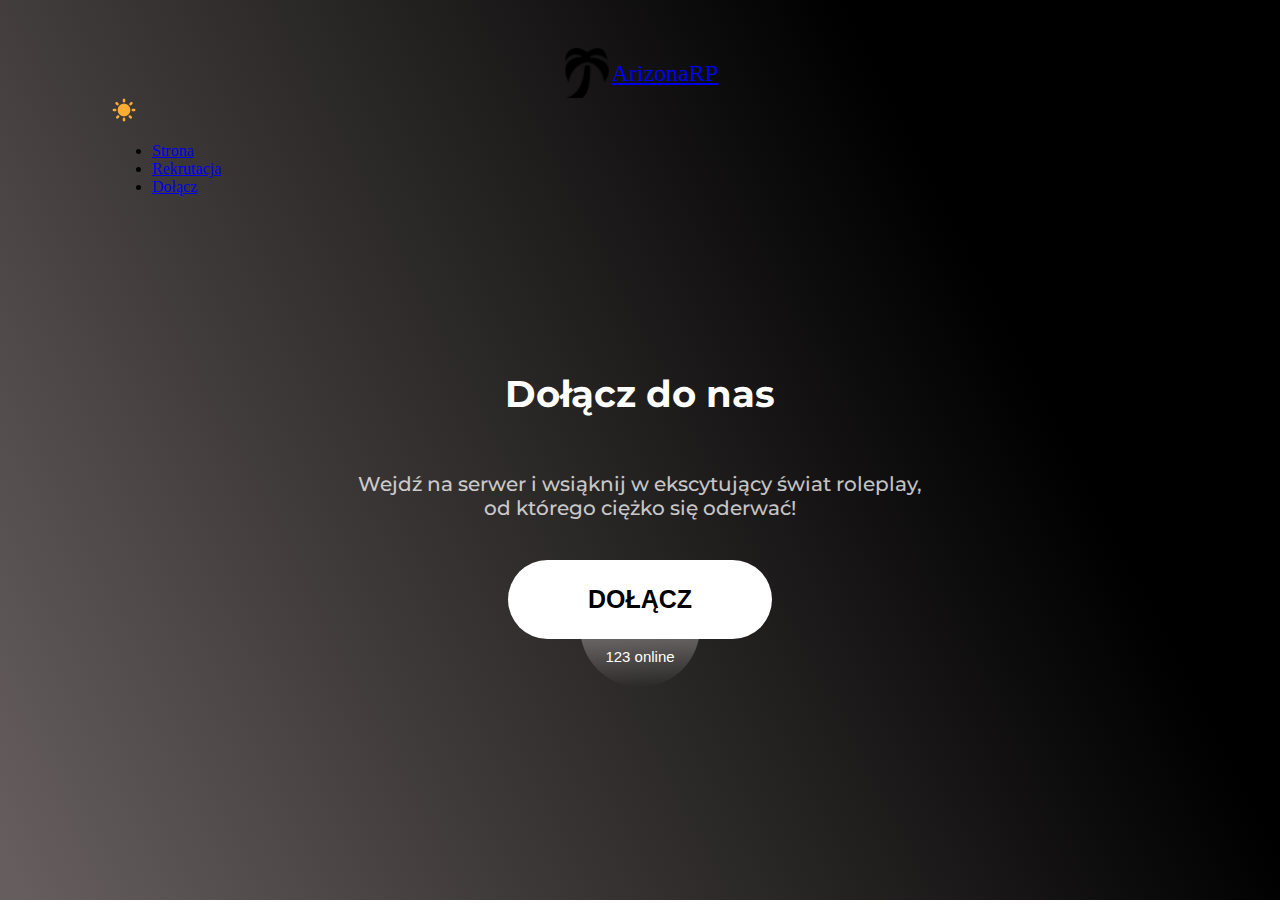
<file: index.html>
<!DOCTYPE html>
<html lang="pl">
<head>
    <meta charset="UTF-8">
    <meta http-equiv="X-UA-Compatible" content="IE=edge">
    <meta name="viewport" content="width=device-width, initial-scale=1.0">
    <title>ArizonaRP</title>
    <link rel="stylesheet" href="style.css" type="text/css">
    <link rel="preconnect" href="https://fonts.gstatic.com">
        <link href="https://fonts.googleapis.com/css2?family=Montserrat:wght@400;500;600;700&family=Open+Sans&display=swap"
            rel="stylesheet">
</head>
<body>
    <div class="landing-page">
        <div class="step-1">
            <h1>Krok 1.</h1>
            <img src="img/fivem.png">
            <h2>Pobierz FiveMa</h2>
            <a href="https://fivem.net" target="_blank"><button class="btn-join">Pobierz</button></a>
            <span class="done-span-1"><p>Już to zrobiłem</p></span>
        </div>
        <div class="step-2">
            <h1>Krok 2.</h1>
            <img src="img/discord.png   ">
            <h2>Dołącz na Discorda</h2>
            <a href="https://discord.gg/z2q5jP9" target="_blank"><button class="btn-join">Dołącz</button></a>
            <span class="done-span-2"><p>Już to zrobiłem</p></span>
        </div>
        <div class="layer"></div>
    <nav>
     <div class="nav">
         <div class="logo"><img src="img/blackpalm.png"><a href="index11.html">ArizonaRP</a></div>
         <label class="switch-mode"><input type="checkbox" user-select="none"><span class="span-background"><span class="span-circle"><img src="img/sun.png"></span></span></label>
         <div class="nawigacja">
             <ul class="navlist">
                 <li><a class="navlink" href="index11.html">Strona</a></li>
                 <li><a class="navlink" href="index2.html">Rekrutacja</a></li>
                 <li><a class="active navlink" href="#">Dołącz</a></li>
             </ul>
         </div>
     </div>
    </nav>
    <article>
     <div class="article">
      <h1 class="headline">Dołącz do nas</h1>
      <p class="paragraph">Wejdź na serwer i wsiąknij w ekscytujący świat roleplay,<br> od którego ciężko się oderwać!</p>
      <button class="btn-down" onclick="klikniecie()">Dołącz</button>
     </div>
    </article>
    </div>
    <script src="script.js"></script>
</body>
</html>
</file>
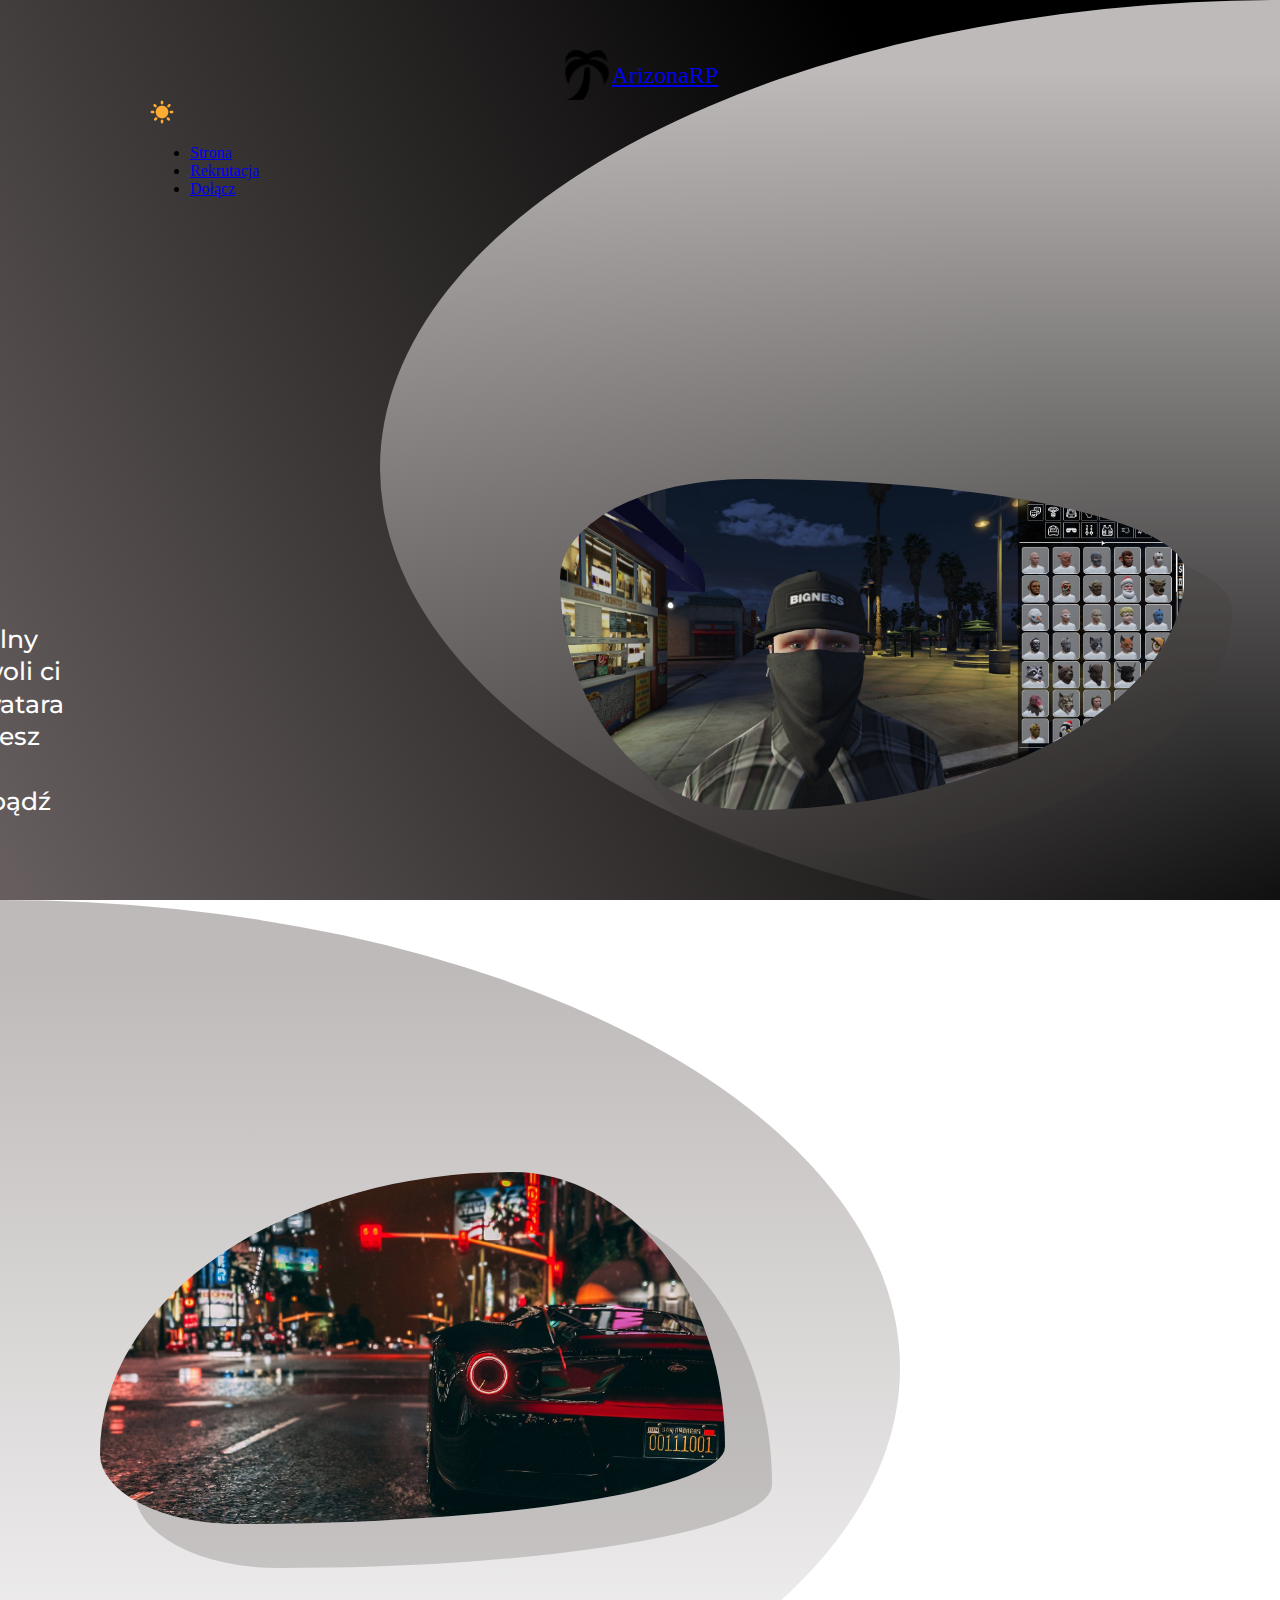
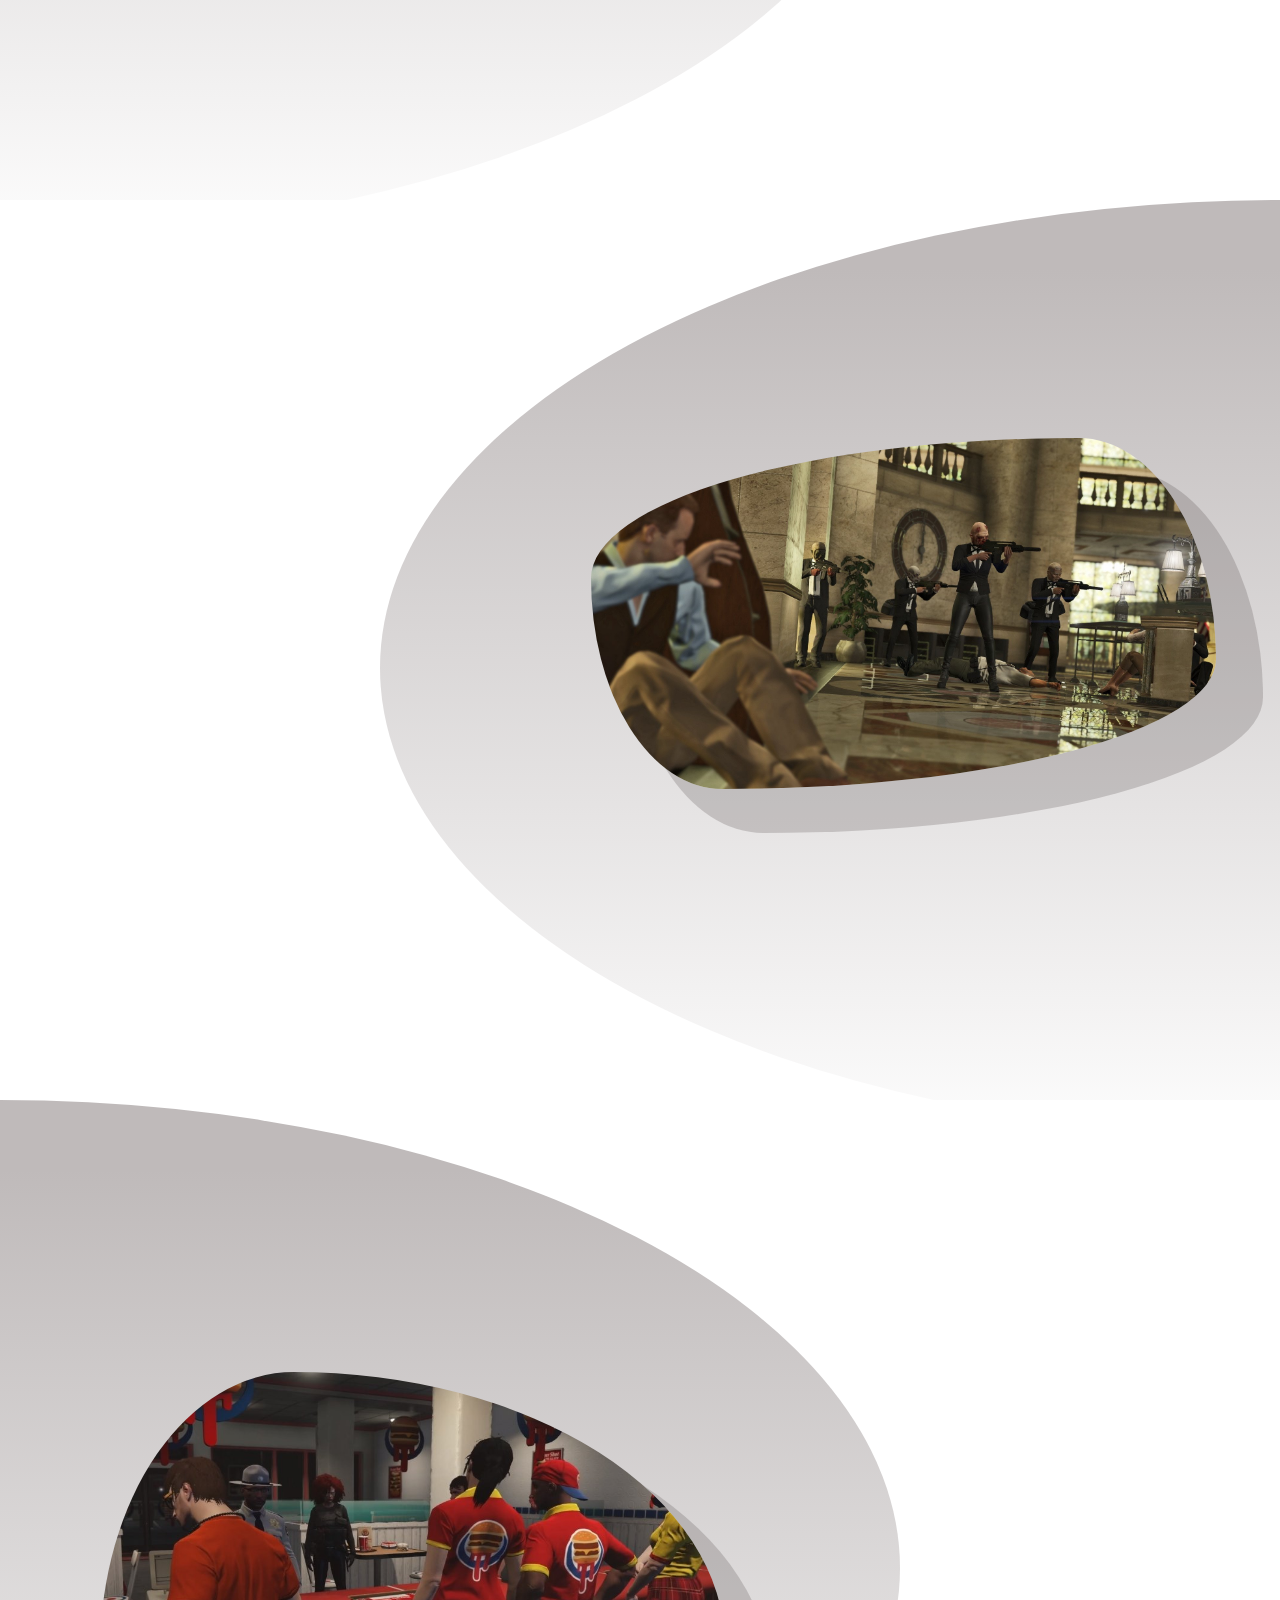
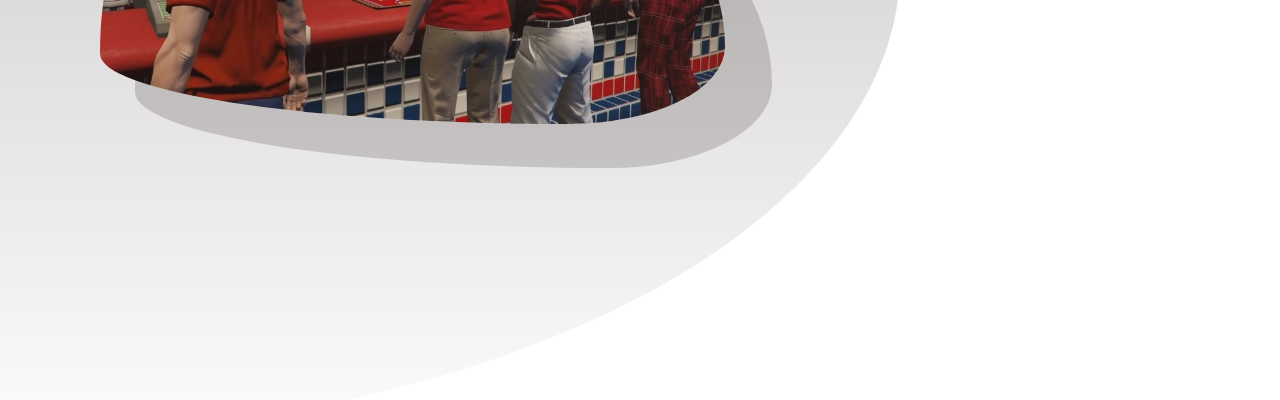
<file: index11.html>
<!DOCTYPE html>
<html lang="pl">

<head>
    <meta charset="UTF-8">
    <meta http-equiv="X-UA-Compatible" content="IE=edge">
    <meta name="viewport" content="width=device-width, initial-scale=1.0">
    <title>ArizonaRP</title>
    <link rel="stylesheet" href="style.css" type="text/css">
    <link rel="preconnect" href="https://fonts.gstatic.com">
    <link href="https://fonts.googleapis.com/css2?family=Montserrat:wght@400;500;600;700&family=Open+Sans&display=swap"
        rel="stylesheet">
</head>

<body>
    <div class="landing-page-2">
        <nav>
            <div class="nav">
                <div class="logo"><img src="img/blackpalm.png"><a href="#">ArizonaRP</a></div>
                <label class="switch-mode"><input type="checkbox" user-select="none"><span class="span-background"><span
                            class="span-circle"><img src="img/sun.png"></span></span></label>
                <div class="nawigacja">
                    <ul class="navlist">
                        <li><a class="active navlink" href="#">Strona</a></li>
                        <li><a class="navlink" href="index2.html">Rekrutacja</a></li>
                        <li><a class="navlink" href="index.html">Dołącz</a></li>
                    </ul>
                </div>
            </div>
        </nav>
        <section id="section-1">
            <div class="section-feature">
                <div class="feature-1">
                    <p class="feature-p1">Odtwórz siebie</p>
                    <h1>Unikalny kreator postaci</h1>
                    <p class="feature-p2">Na ArizonaRP mamy unikalny kreator postaci, który pozwoli ci dostosowywać
                        twojego awatara na wszelakie sposoby. Możesz wybrać mu jedną z niestandardowych fryzur, bądź
                        nawet wydziarać tatuaż!</p>
                    <a href="#section-2"><button class="btn-join-2">Dalej</button></a>
                </div>
                <div class="feature-photo"><img src="img/feature1.jpeg"></div>
            </div>
        </section>
    </div>
    <section id="section-2">
        <div class="section-feature">
            <div class="feature-photo"><img src="img/car.jpg"></div>
            <div class="feature-2">
                <p class="feature-p1">Los Santos to miasto możliwości</p>
                <h1>Zostań kim chcesz!</h1>
                <p class="feature-p2">Chcesz być stróżem prawa i łapać bandytów? Proszę bardzo! A może bardziej interesuje cię praca jako mechanik? Czemu nie!
Być może chcesz jednak żyć na pieńku z prawem? Chciałbyś razem z kolegami zrobić wymarzony napad na bank? Na ArizonaRP wszystko jest możliwe. Ogranicza cię tylko twoja wyobraźnia
</p>
                <a href="#section-3"><button class="btn-join-2">Dalej</button></a>
            </div>
        </div>
    </section>
    <div class="landing-page-2">
      <section id="section-3">
            <div class="section-feature">
                <div class="feature-3">
                    <p class="feature-p1">Nikt nie mówił że będzie łatwo</p>
                    <h1>Autorski system napadów</h1>
                    <p class="feature-p2">Na naszej wyspie znajduje się unikalny system napadów, dzięki któremu szanse policji i napastników są bardziej wyrównane i bardziej liczą się umiejętności danej grupy.
Ważną rolę odgrywają tu zakładnicy, nad którymi napastnicy muszą jeszcze bardziej czuwać.</p>
                    <a href="#section-4"><button class="btn-join-2">Dalej</button></a>
                </div>
                <div class="feature-photo"><img src="img/heist.jpg"></div>
            </div>
        </section>
        </div>
        <section id="section-4">
        <div class="section-feature">
            <div class="feature-photo"><img src="img/bar.jpg"></div>
            <div class="feature-4">
                <p class="feature-p1">Łatwa forsa? Wchodzę w to!</p>
                <h1>Masa nowych prac!</h1>
                <p class="feature-p2">Nie przekonuje cię zarabianie w mniej legalny sposób? Nie czujesz się na siłach aby wstąpić w szeregi policji i nie masz wystarczających umiejętności na prace jako mechanik?
Nic nie szkodzi! Na ArizonaRP mamy prace dorywcze, takich jak kucharz, rolnik, rybak, taxi, śmieciarz oraz wiele innych!</p>
                <a href="index.html"><button class="btn-join-2">Dołącz do nas!</button></a>
            </div>
        </div>
    </section>
    <script src="script.js"></script>
</body>

</html>
</file>
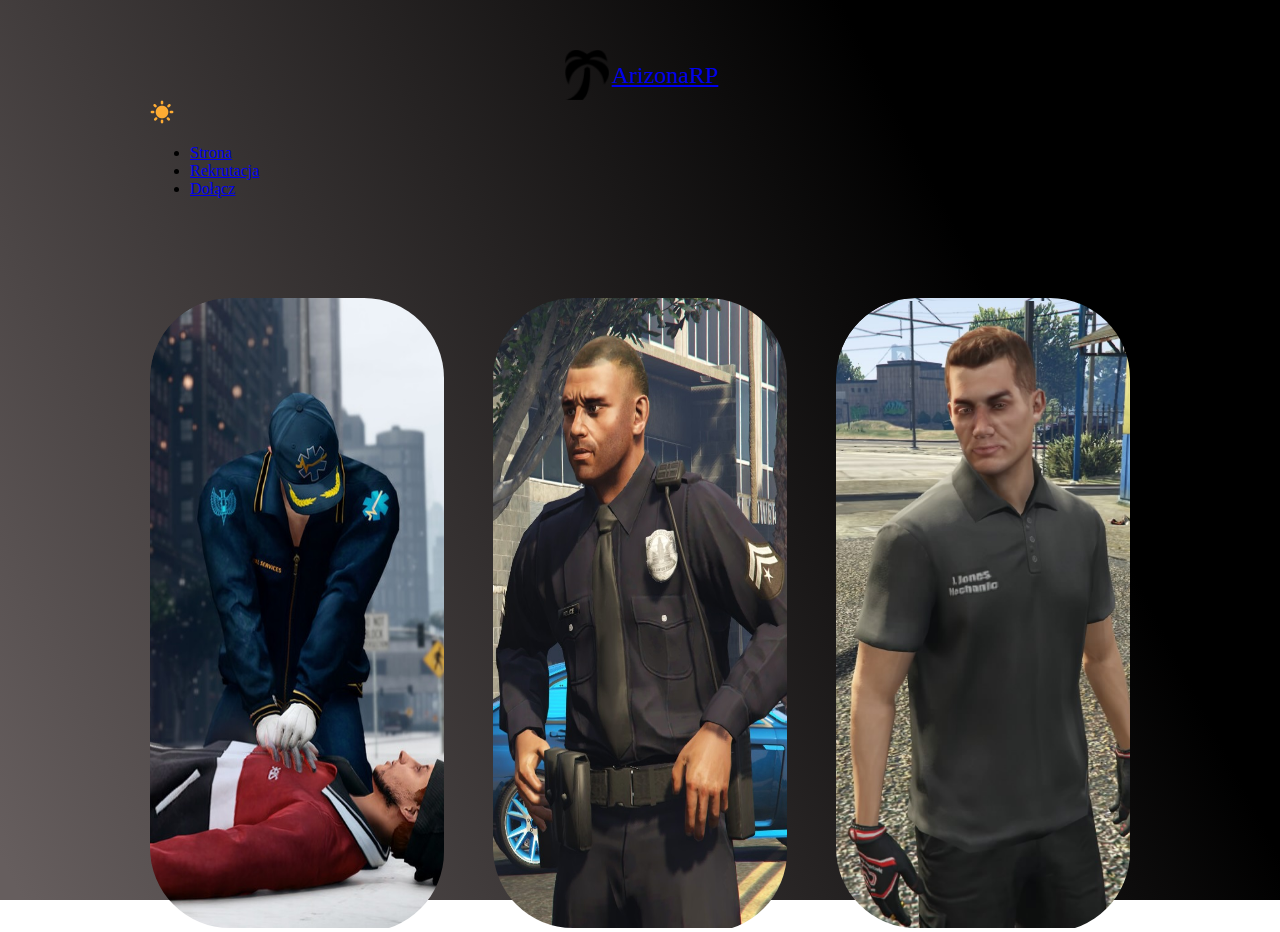
<file: index2.html>
<!DOCTYPE html>
<html lang="pl">
<head>
    <meta charset="UTF-8">
    <meta http-equiv="X-UA-Compatible" content="IE=edge">
    <meta name="viewport" content="width=device-width, initial-scale=1.0">
    <title>ArizonaRP</title>
    <link rel="stylesheet" href="style.css" type="text/css">
    <link rel="preconnect" href="https://fonts.gstatic.com">
        <link href="https://fonts.googleapis.com/css2?family=Montserrat:wght@400;500;600;700&family=Open+Sans&display=swap"
            rel="stylesheet">
</head>
<body>
    <div class="container">
 <nav>
     <div class="nav">
         <div class="logo"><img src="img/blackpalm.png"><a href="index11.html">ArizonaRP</a></div>
         <label class="switch-mode"><input type="checkbox" user-select="none"><span class="span-background"><span class="span-circle"><img src="img/sun.png"></span></span></label>
         <div class="nawigacja">
             <ul class="navlist">
                 <li><a class="navlink" href="index11.html">Strona</a></li>
                 <li><a class="active navlink" href="#">Rekrutacja</a></li>
                 <li><a class="navlink" href="index.html">Dołącz</a></li>
             </ul>
         </div>
     </div>
    </nav>
    <article>
        <div class="job-container">
        <section><div class="job"><div class="job-logo"><img src="img/mediclogo.png"> <h1>medyk</h1> <p>Wciel się w rolę medyka, wykonuj wymagające operacje i pomagaj potrzebującym</p></div><div class="layer-job"></div><img src="img/medic.jpg"></div></section>
        <section><div class="job"><div class="job-logo"><img src="img/policelogo.png"> <h1>policjant</h1> <p>Zostań policjantem i przypilnuj, by w mieście panował porządek. </p></div><div class="layer-job"></div><img src="img/police.jpg"></div></section>
        <section><div class="job"><div class="job-logo"><img src="img/mechaniclogo.png"> <h1>mechanik</h1> <p>Pracuj jako mechanik, tuninguj fury bogaczom i naprawiaj fury biedakom. </p></div><div class="layer-job"></div><img src="img/mechanic.png"></div></section>
        </div>
    </article>
    </div>

 <script src="script.js"></script>   
</body>
</html>
</file>
<file: style.css>
html {
    font-size: 16px;
}

html {
    scroll-behavior: smooth;
}

body {
    background: var(--sixthcolor);
    background-attachment: fixed;
    margin: 0;
    padding: 0;
    box-sizing: border-box;
    overflow-x: hidden;
}

:root {
    --firstcolor: black;
    --secondcolor: #969696;
    --thirdcolor: #444444;
    --fourthcolor: white;
    --fifthcolor: white;
    --sixthcolor: linear-gradient(242.86deg, #000000 25.22%, #665E5E 98.71%);
    --seventhcolor: white;
    --fontfirst: 'Montserrat',
        sans-serif;
    --fontsecond: 'Open Sans',
        sans-serif;

}

.darkmode {
    --firstcolor: white;
    --secondcolor: #969696;
    --thirdcolor: #d6d4d4;
    --fourthcolor: #403A3A;
    --fifthcolor: #444444;
    --sixthcolor: linear-gradient(242.86deg, #FFFFFF 25.22%, #BAB6B6 98.71%);
    --seventhcolor: black;
}

::-webkit-scrollbar-thumb {
    border-radius: 25px;
    background-color: var(--fourthcolor);
}

::-webkit-scrollbar {
    width: 15px;
    background-color: var(--fifthcolor);
}

::-webkit-scrollbar-thumb {
    border-radius: 25px;
    background-color: var(--fourthcolor);
}

::-webkit-scrollbar {
    width: 15px;
    background-color: var(--fifthcolor);
}

body,
*::after,
*::before {
    -webkit-box-sizing: border-box;
    box-sizing: border-box;
}


body {
    margin: 0;
    padding: 0;
    position: relative;
}

.mouse {
    display: block;
    width: 30px;
    height: 30px;
    border-radius: 50%;
    border: 4px solid var(--fourthcolor);
    -webkit-transform: translate(-50%, -50%);
    transform: translate(-50%, -50%);
    position: fixed;
    top: 50;
    left: 10;
    z-index: 2;
    pointer-events: none;
    -webkit-transition: -webkit-transform .5s ease-out;
    transition: -webkit-transform .5s ease-out;
    transition: transform .5s ease-out;
    transition: transform .5s ease-out, -webkit-transform .5s ease-out;
    background-color: var(--fourthcolor);
}

.cursor-animate {
    -webkit-transform: scale(1.5) translate(-50%, -50%);
    transform: scale(1.5) translate(-50%, -50%);
    mix-blend-mode: difference;
}

.landing-page {
    position: relative;
    background: linear-gradient(240deg, var(--firstcolorr), var(--secondcolor));
    height: 101vh;
    padding: 1.5rem 5rem;
    -webkit-box-sizing: border-box;
    box-sizing: border-box;
    overflow: hidden;
}

.logo {
    display: -webkit-box;
    display: -ms-flexbox;
    display: flex;
    -webkit-box-pack: center;
    -ms-flex-pack: center;
    justify-content: center;
    -webkit-box-align: center;
    -ms-flex-align: center;
    align-items: center;
    -webkit-box-orient: horizontal;
    -webkit-box-direction: normal;
    -ms-flex-direction: row;
    flex-direction: row;
    font-size: 16px;
}

.logo-link {
    font-family: "Montserrat", sans-serif;
    font-weight: bold;
    text-transform: uppercase;
    text-decoration: none;
    color: var(--fourthcolor);
    margin-left: 1em;
}

.navbar {
    /* display: grid;
    grid-template-columns: 1fr auto 1fr;*/
    display: -webkit-box;
    display: -ms-flexbox;
    display: flex;
    -webkit-box-pack: justify;
    -ms-flex-pack: justify;
    justify-content: space-between;
    -webkit-box-align: center;
    -ms-flex-align: center;
    align-items: center;
    -webkit-box-orient: horizontal;
    -webkit-box-direction: normal;
    -ms-flex-direction: row;
    flex-direction: row;
}

.navigation {
    display: -webkit-box;
    display: -ms-flexbox;
    display: flex;
    -webkit-box-pack: center;
    -ms-flex-pack: center;
    justify-content: center;
    -webkit-box-align: center;
    -ms-flex-align: center;
    align-items: center;
    -webkit-box-orient: horizontal;
    -webkit-box-direction: normal;
    -ms-flex-direction: row;
    flex-direction: row;
    font-size: 16px;
    padding: 0;
}

.navigation li {
    list-style-type: none;
    z-index: 1;
    margin-right: 1.1em;
}

.nav-link {
    color: var(--fourthcolor);
    padding: .6em 1.25em;
    border-radius: 50px;
    -webkit-transition: background-color .3s;
    transition: background-color .3s;
    font-family: "Open Sans", sans-serif;
    font-weight: bold;
    text-transform: none;
    text-decoration: none;
}

.nav-link.active {
    color: var(--firstcolor);
    background-color: var(--fifthcolor);
}

input[type="checkbox"] {
    visibility: hidden;
    -webkit-appearance: none;
    -moz-appearance: none;
    appearance: none;
    display: none;
}

.btn-switch-mode {
    position: relative;
    width: 65px;
    height: 25px;
    border-radius: 40px;
    background-color: #5f5b5b;
    display: block;
    cursor: pointer;
}

.btn-switch-mode .circle {
    content: "";
    position: absolute;
    top: 50%;
    -webkit-transform: translateY(-50%);
    transform: translateY(-50%);
    background-color: var(--fifthcolor);
    left: 0;
    width: 36px;
    height: 36px;
    border-radius: 50%;
    display: -webkit-box;
    display: -ms-flexbox;
    display: flex;
    -webkit-box-pack: center;
    -ms-flex-pack: center;
    justify-content: center;
    -webkit-box-align: center;
    -ms-flex-align: center;
    align-items: center;
    cursor: pointer;
    -webkit-transition: background-color .5s ease-out, -webkit-transform .3s ease-in;
    transition: background-color .5s ease-out, -webkit-transform .3s ease-in;
    transition: transform .3s ease-in, background-color .5s ease-out;
    transition: transform .3s ease-in, background-color .5s ease-out, -webkit-transform .3s ease-in;
}

.btn-switch-mode .circle:hover {
    background-color: var(--fourthcolor);
    /*obracanie sie slonca na hover*/
}

input[type="checkbox"]:checked~.btn-switch-mode .circle {
    -webkit-transform: translate(80%, -50%);
    transform: translate(80%, -50%);
}

.headline-car {
    display: -webkit-box;
    display: -ms-flexbox;
    display: flex;
    -webkit-box-pack: justify;
    -ms-flex-pack: justify;
    justify-content: space-between;
    -webkit-box-align: center;
    -ms-flex-align: center;
    align-items: center;
    -webkit-box-orient: horizontal;
    -webkit-box-direction: normal;
    -ms-flex-direction: row;
    flex-direction: row;
    margin-top: 2.3rem;
}

.headline-section {
    width: 45%;
    font-size: 16px;
}

.headline {
    font-family: "Montserrat", sans-serif;
    font-weight: bold;
    text-transform: none;
    text-decoration: none;
    color: var(--seventhcolor);
    margin-bottom: 1em;
    font-size: 2.3em;
}

.sub-headline {
    font-family: "Open Sans", sans-serif;
    font-weight: 400;
    text-transform: none;
    text-decoration: none;
    color: var(--fourthcolor);
    line-height: 1.4;
}

.btn-more {
    color: var(--thirdcolor);
    position: relative;
    display: inline-block;
    background-color: var(--fourthcolor);
    overflow: hidden;
    font-size: 1.2em;
    padding: 0.8em 3.3em;
    border-radius: 50px;
    margin-top: 1.1em;
    letter-spacing: 2px;
    font-family: "Open Sans", sans-serif;
    font-weight: bold;
    text-transform: uppercase;
    text-decoration: none;
}

.ripples {
    position: absolute;
    pointer-events: none;
    background: #333232;
    -webkit-animation: ripples 1s linear infinite;
    animation: ripples 1s linear infinite;
    -webkit-transform: translate(-50%, -50%);
    transform: translate(-50%, -50%);
    border-radius: 50%;
}

@-webkit-keyframes ripples {
    0% {
        width: 0;
        height: 0;
        opacity: .2;
    }

    100% {
        width: 500px;
        height: 500px;
        opacity: 0;
    }
}

@keyframes ripples {
    0% {
        width: 0;
        height: 0;
        opacity: .2;
    }

    100% {
        width: 500px;
        height: 500px;
        opacity: 0;
    }
}

.container-car {
    position: absolute;
    right: 0;
    top: 0;
    display: -webkit-box;
    display: -ms-flexbox;
    display: flex;
    -webkit-box-pack: center;
    -ms-flex-pack: center;
    justify-content: center;
    -webkit-box-align: center;
    -ms-flex-align: center;
    align-items: center;
    -webkit-box-orient: horizontal;
    -webkit-box-direction: normal;
    -ms-flex-direction: row;
    flex-direction: row;
    background: -webkit-gradient(linear, left top, left bottom, from(var(--third-color)), to(var(--primary-color)));
    background: linear-gradient(180deg, var(--thirdcolor), var(--firstcolor) 100%);
    width: 50vw;
    height: 100%;
    -webkit-clip-path: circle(70% at 70% 60%);
    clip-path: circle(70% at 70% 60%);
    z-index: 0;
}

.car-3d {
    position: absolute;
    right: 0;
    top: 9%;
    -webkit-transform: translateY(-50%);
    transform: translateY(-50%);
    width: 38vw;
    height: 65vh;
}

.buttons {
    position: absolute;
    right: 15%;
    bottom: 30px;
    display: -webkit-box;
    display: -ms-flexbox;
    display: flex;
}

.turn-on,
.turn-off {
    text-decoration: none;
    background-color: var(--fourthcolor);
    padding: 1em;
    border-radius: 50%;
    display: -webkit-box;
    display: -ms-flexbox;
    display: flex;
    -webkit-box-pack: center;
    -ms-flex-pack: center;
    justify-content: center;
    -webkit-box-align: center;
    -ms-flex-align: center;
    align-items: center;
    -webkit-box-orient: horizontal;
    -webkit-box-direction: normal;
    -ms-flex-direction: row;
    flex-direction: row;
}

.turn-on {
    margin-right: 2em;
}

/*# sourceMappingURL=main.css.map */



.landing-page-2 {
    padding: 50px 150px;
    height: 100vh;
    position: relative;
    box-sizing: border-box;
    overflow: hidden;
}

.landing-page-2::after,
#section-2::before,
#section-4::before {
    content: "";
    right: 0%;
    height: 100%;
    width: 900px;
    clip-path: ellipse(100% 52% at 100% 52%);
    background: linear-gradient(180deg, #BFBABA 7.71%, rgba(117, 110, 110, 0) 107.71%);
    top: 0;
    position: absolute;
    z-index: -1;
}

#section-2::before,
#section-4::before {
    left: 0%;
    clip-path: ellipse(100% 52% at 0% 52%);
}

.landing-page-2 {
    padding-bottom: 0;
}

/*.landing-page::before {
    content: "";
    left: 50%;
    transform: translateX(-50%);
    height: 900px;
    width: 900px;
    clip-path: circle(60.4% at 50% 0);
    background: linear-gradient(180deg, #BFBABA 7.71%, rgba(117, 110, 110, 0) 107.71%);
    top: -35%;
    position: absolute;
    z-index: -1;
}

.landing-page::after {
    content: "";
    left: 50%;
    transform: translateX(-50%);
    height: 900px;
    width: 900px;
    clip-path: circle(50.0% at 50% 100%);
    background: linear-gradient(180deg, #BFBABA 7.71%, rgba(117, 110, 110, 0) 107.71%);
    bottom: -30%;
    position: absolute;
}
*/


.article {
    display: flex;
    justify-content: center;
    align-items: center;
    flex-direction: column;
    margin-top: 150px;
}

.landing-page-2 .headline {
    color: var(--fourthcolor);
    font-size: 100px;
    font-family: var(--fontfirst);
    font-weight: 700;
    margin-bottom: 0px;
    margin-top: 40px;
    transition: opacity 3s, margin-top 3s;
    opacity: 20%;
}

.paragraph {
    font-family: var(--fontfirst);
    font-weight: 500;
    text-align: center;
    font-size: 20px;
    opacity: 75%;
    color: var(--fourthcolor);
    margin-top: 20px;

}

/*EFEKT NA ŁADOWANIU */
.headline-efekt {
    margin-top: 83px;
    opacity: 100%;
}



/* KONIEC */
.btn-join,
.btn-join-2,
.btn-down {
    padding: 25px 80px;
    border: none;
    font-size: 25px;
    text-transform: uppercase;
    color: var(--firstcolor);
    background-color: var(--fourthcolor);
    border-radius: 40px;
    margin-top: 20px;
    font-weight: 600;
    position: relative;
}

.btn-join:hover,
.btn-join-2:hover,
.btn-down:hover {
    cursor: pointer;
}




.btn-join-2 {
    padding: 25px 105px;
    position: relative;
    overflow: hidden;
    transition: 0.5s;

}

.btn-join-2::before {
    content: "";
    clip-path: polygon(0 0, 38% 0, 66% 100%, 29% 100%);
    background-color: var(--firstcolor);
    position: absolute;
    height: 100px;
    width: 50px;
    top: 0;
    opacity: .2;
    left: -10%;
    transition: 0.4s;

}

.btn-join-2:hover::before {
    left: 110%;
    animation: opacity 0.4s;
}

@keyframes opacity {
    from {
        opacity: 0%
    }

    to {
        opacity: 50%;
    }
}


.btn-down::after {
    text-transform: lowercase;
    content: "123 online";
    position: absolute;
    left: 50%;
    transform: translateX(-50%);
    bottom: -60%;
    height: 120px;
    width: 120px;
    background: linear-gradient(180deg, #BFBABA 0%, rgba(117, 110, 110, 0) 100%);
    border-radius: 50%;
    z-index: -1;
    text-align: center;
    line-height: 180px;
    font-size: 15px;
    color: var(--fifthcolor);
    font-weight: 400;
}

.step-1,
.step-2 {
    background-color: black;
    height: 100vh;
    width: 45vw;
    display: flex;
    flex-direction: column;
    align-items: center;
    z-index: 3;
    opacity: 90%;
    transition: 1s;
}

.step-1 {
    position: absolute;
    top: 0;
    left: -100%;
    clip-path: circle(85.3% at 0 49%);
}

.step-2 {
    position: absolute;
    top: 0;
    right: -100%;
    clip-path: circle(85.3% at 100% 49%);
}

.step-1 h1,
.step-2 h1 {
    color: white;
    font-family: var(--fontfirst);
    font-size: 50px;
    font-weight: 700;
    text-align: center;
    margin-top: 100px;

}

.step-1 img,
.step-2 img {
    height: 320px;
    left: 50%;
}

.step-1 h2,
.step-2 h2 {
    color: white;
    font-family: var(--fontfirst);
    font-size: 45px;
    font-weight: 700;
    text-align: center;
}

.step-1 span,
.step-2 span {
    padding: 65px 65px;
    background-color: white;
    border-radius: 50%;
    opacity: 50%;
    margin-top: -75px;
    z-index: -3;
    position: relative;
    cursor: pointer;
}

.step-1 span p,
.step-2 span p {
    color: black;
    opacity: 100%;
    position: absolute;
    font-family: var(--fontfirst);
    font-size: 13px;
    font-weight: 600;
    right: 30%;
    width: 300px;
    left: 12%;
    top: 54%;
}

.step-1 button,
.step-2 button {
    background-color: var(--thirdcolor);
    color: var(--fourthcolor);
}

.layer {
    visibility: hidden;
    position: absolute;
    top: 0;
    left: 0;
    right: 0;
    bottom: 0;
    background-color: black;
    opacity: 80%;
    z-index: 2;
}

.move1 {
    left: 0;
}


/*DRUGA PODSTRONA */
.container {
    padding: 50px 150px;
    height: 100vh;
    position: relative;
    box-sizing: border-box;
}

.job-container {
    display: flex;
    justify-content: space-between;
    margin-top: 100px;
}

.job {
    position: relative;
    overflow: hidden;
    width: 23vw;
    border-radius: 80px;
    cursor: pointer;

}

.job img {
    width: 25vw;
    border-radius: 80px;
    height: 70vh;
}

.job-logo {
    margin-top: 40px;
    position: absolute;
    display: flex;
    flex-direction: column;
    align-items: center;
    height: 100%;
    width: 100%;
    border-radius: 80px;
    z-index: 5;
    left: -100%;
    transition: 1s;



}

.layer-job {
    background-color: black;
    height: 100%;
    width: 100%;
    position: absolute;
    border-radius: 80px;
    opacity: 0%;
    transition: 1s;

}




.job-logo img {
    width: 200px;
    height: 200px;

}

.job-logo h1 {
    font-family: var(--fontfirst);
    text-transform: uppercase;
    color: white;
    font-size: 50px;
    text-align: center;
}

.job-logo p {
    font-family: var(--fontfirst);
    color: white;
    font-size: 25px;
    text-align: center;
}

.job:hover .layer-job {
    opacity: 70%;
}

.job:hover .job-logo {
    transform: translateX(100%);
}

/* TRZECIA PODSTRONA */
.feature-1,
.feature-2,
.feature-3,
.feature-4 {
    width: 50vw;
    color: var(--fourthcolor);
}

.feature-p1 {
    font-style: italic;
    font-family: var(--fontfirst);
    font-size: 30px;
    margin-bottom: 0px;
    opacity: 60%;
}

.feature-1 h1,
.feature-2 h1,
.feature-3 h1,
.feature-4 h1 {
    font-family: var(--fontfirst);
    font-weight: 700;
    font-size: 55px;
    margin-top: 0px;
}



.feature-p2 {
    font-family: var(--fontfirst);
    font-weight: 500;
    font-size: 25px;
    line-height: 1.3;
    width: 32vw;
}


.feature-photo img {
    width: 625px;
    /*border-radius: 30% 70% 70% 30% / 30% 28% 72% 70%;*/
    -webkit-box-shadow: 41px 38px 0px 6px rgba(64, 58, 58, 0.21);
    box-shadow: 41px 38px 0px 6px rgba(64, 58, 58, 0.21);
    transition: 0.5s;
}

#section-1 .section-feature .feature-photo img {
    border-radius: 30% 70% 70% 30% / 30% 28% 72% 70%;
}

#section-1 .section-feature .feature-photo img:hover,
#section-2 .section-feature .feature-photo img:hover,
#section-3 .section-feature .feature-photo img:hover,
#section-4 .section-feature .feature-photo img:hover {
    border-radius: 2%;
}

#section-2 .section-feature .feature-photo img {
    border-radius: 66% 34% 78% 22% / 80% 78% 22% 20%;
}

#section-3 .section-feature .feature-photo img {
    border-radius: 78% 22% 79% 21% / 40% 63% 37% 60%;
}

#section-4 .section-feature .feature-photo img {
    border-radius: 31% 69% 25% 75% / 80% 78% 22% 20%;
}

.section-feature {
    display: flex;
    margin-top: 120px;
    justify-content: space-between;
    align-items: center;
}


.feature-3 {
    transition: 1s;
}


#section-2 .section-feature,
#section-4 .section-feature {
    padding: 0px 100px;
    width: 100%;
    box-sizing: border-box;
    text-align: right;
    margin-top: 0;
}

#section-3 .section-feature {
    width: 90vw;
}

#section-2 p,
#section-4 p {
    margin: 0;
    width: auto;
}

#section-2 .section-feature .feature-p2,
#section-4 .section-feature .feature-p2 {
    margin-left: 140px;
}

#section-2,
#section-4 {
    height: 100vh;
    position: relative;
    display: flex;
    align-items: center;
}

#section-3 {
    height: 100vh;
    position: relative;
    top: -17%;
    display: flex;
    align-items: center;
    justify-content: center;
}

.feature-1,
.feature-3 {
    position: relative;
    left: -50%;
    transition: 1s;
}



.feature-2,
.feature-4 {
    position: relative;
    right: -50%;
    transition: 1s;
}

.left-side {
    transform: translateX(80%);
}

.right-side {
    transform: translateX(-90%);
}

.feature-4 .btn-join-2 {
    margin-top: 60px;
    transition: 0.5s;
}

.feature-4 .btn-join-2:hover {
    transform: translateY(-20px);
    -webkit-box-shadow: 2px 21px 15px -4px rgba(0, 0, 0, 0.58);
    box-shadow: 2px 21px 15px -4px rgba(0, 0, 0, 0.58);
}

.btn-join-2:hover {
    -webkit-box-shadow: 5px 5px 26px 4px rgba(0, 0, 0, 0.41);
    box-shadow: 5px 5px 26px 4px rgba(0, 0, 0, 0.41);
}

/* RESPONSYWNOSC */
@media (min-width: 1300px) {

    .logo,
    .headline-section,
    .navigation {
        font-size: 17px;
    }

}

@media (max-height: 600px) {
    .headline-section {
        margin-top: 30px;
    }
}

@media (min-height: 600px) {
    .headline-section {
        margin-top: 40px;
    }
}

@media (min-height: 700px) {

    .logo,
    .headline-section,
    .navigation {
        font-size: 18px;
    }
}

@media (min-height: 750px) {

    .logo,
    .headline-section,
    .navigation {
        font-size: 19px;
    }

    .headline-section {
        margin-top: 75px;
    }
}

@media (min-height: 800px) {
    .landing-page {
        padding: 3rem 7rem;
    }

    .container-car {
        -webkit-clip-path: circle(75% at 82% 60%);
        clip-path: circle(75% at 82% 60%);
    }

    .headline-section {
        margin-top: 70px;
    }

    .headline-section,
    .logo {
        font-size: 22px;
    }

    .btn-switch-mode {
        width: 80px;
        height: 35px;
    }

    .btn-switch-mode .circle {
        width: 45px;
        height: 45px;
    }
}

@media (min-height: 950px) {
    .headline-section {
        margin-top: 80px;
    }

    .headline-section,
    .logo {
        font-size: 24px;
    }

    .navigation {
        font-size: 20px;
    }

    .turn-off,
    .turn-on {
        width: 50px;
        height: 50px;
    }
}

@media (min-height: 899px) {
    .buttons {
        right: 16%;
        bottom: 90px;
    }

    .headline-section,
    .logo {
        font-size: 24px;
    }

    .navigation {
        font-size: 21px;
    }

    .turn-on {
        margin-right: 2.5em;
    }

    .turn-off,
    .turn-on {
        width: 60px;
        height: 60px;
    }

    .turn-on img,
    .turn-off img {
        width: 50px;
    }

    .btn-switch-mode {
        width: 80px;
        height: 35px;
    }

    .btn-switch-mode .circle {
        width: 45px;
        height: 45px;
    }

    .circle-image {
        width: 35px;
    }

    .logo img {
        width: 50px;
    }

    .logo-link {
        font-size: 28px;
    }

    .mouse {
        width: 40px;
        height: 40px;
    }

    .headline-section {
        margin-top: 80px;
    }
}

@media (max-width: 1300px) {
    .car-3d {
        margin-right: 100px;
    }
}

@media (max-width: 1150px) {
    .container-car {
        width: 55vw;
        -webkit-clip-path: circle(75% at 80% 60%);
        clip-path: circle(61.2% at 100% 49%);
    }

    .headline {
        font-size: 40px;
    }

    .logo img {
        width: 40px;
    }



    .turn-off,
    .turn-on {
        width: 30px;
        height: 30px;
    }

    .turn-on img,
    .turn-off img {
        width: 30px;
    }

    .car-3d {
        right: 5%;
    }
}

@media (max-width: 1000px) {
    html {
        font-size: 15px;
    }

    .container-car {
        -webkit-clip-path: circle(98% at 110% 60%);
        clip-path: circle(54.6% at 100% 49%);
    }

    .landing-page {
        padding-right: 3.5rem;
    }

    .car-3d {
        margin-right: 100px;

    }
}

@media (max-width: 900px) {
    .container-car {
        -webkit-clip-path: none;
        clip-path: none;
        width: 50vw;
        display: none;
    }

    .car-3d {
        display: none;
    }

    .mouse {
        width: 25px;
        height: 25px;
    }
}



@media (max-width: 800px) {}

@media (max-width: 800px) and (max-height: 600px) {
    .headline-section {
        margin-top: 50px;
    }
}

@media (max-width: 750px) {
    .landing-page {
        padding-right: 3rem;
    }
}

.mobile-mustang {
    z-index: 0;
    visibility: hidden;
}

@media (max-width: 900px) {
    .navigation {
        font-size: 12px;
    }

    .car-3d {
        display: none;
    }

    .buttons {
        display: none;
    }

    .headline-section {
        margin-top: 0;
        z-index: 2;
        width: 75%;
    }

    .mobile-mustang {
        z-index: 3;
        width: 250px;
        visibility: visible;
    }

    .headline-car {
        margin-top: 5rem;
        display: -webkit-box;
        display: -ms-flexbox;
        display: flex;
        -webkit-box-pack: center;
        -ms-flex-pack: center;
        justify-content: center;
        -webkit-box-align: center;
        -ms-flex-align: center;
        align-items: center;
        -webkit-box-orient: vertical;
        -webkit-box-direction: normal;
        -ms-flex-direction: column;
        flex-direction: column;
    }

    .container-car {
        width: 50vw;
    }

    .headline {
        text-align: center;
    }

    .sub-headline {
        text-align-last: center;
    }

    .btn-more {
        left: 50%;
        -webkit-transform: translateX(-50%);
        transform: translateX(-50%);
    }
}

/* HAMBURGER */

.hamburger {
    position: relative;
    width: 40px;
    height: 40px;
    background-color: transparent;
    border: none;
    margin-left: 120px;
    visibility: hidden;
    display: none;
    z-index: 6;
}

.hamburger .pasek1 {
    z-index: 6;
    background-color: var(--seventhcolor);
}





/*ZMIANA ORIENTACJI NA KOLUMNE WERSJA MOBILNA*/
@media (max-width: 650px) {
    .navigation {
        position: fixed;
        top: -103%;
        left: 0;
        width: 100%;
        height: 100%;
        background-color: var(--thirdcolor);
        display: -webkit-box;
        display: -ms-flexbox;
        display: flex;
        -webkit-box-pack: center;
        -ms-flex-pack: center;
        justify-content: center;
        -webkit-box-align: center;
        -ms-flex-align: center;
        align-items: center;
        -webkit-box-orient: vertical;
        -webkit-box-direction: normal;
        -ms-flex-direction: column;
        flex-direction: column;
        -webkit-transition: -webkit-transform .7s;
        transition: -webkit-transform .7s;
        transition: transform .7s;
        transition: transform .7s, -webkit-transform .7s;
        z-index: 3;
    }

    .navigation li {
        margin-top: 5em;
        margin-right: 0;
    }

    .nav-link {
        font-size: 4em;
    }

    .nav-link.active {
        background-color: transparent;
        color: white;
    }

    .hamburger {
        display: block;
        visibility: visible;
        z-index: 6;
        margin-left: 0;
    }

    .navbar {
        z-index: 4;
    }

    .logo {
        z-index: 2;
    }

    label {
        z-index: 2;
    }
}

.navigation.wrap {
    -webkit-transform: translateY(101%);
    transform: translateY(101%);
}

@media (max-width: 600px) {
    .headline-section {
        width: 90%;
    }
}

@media (max-width: 400px) {
    .landing-page {
        padding: 1.5rem 3rem;
    }

    .navbar {
        width: calc(100% - 6rem);
    }
}

.hamburger.vidmo {
    transform: rotate(-90deg);
}

.hamburger.vidmo .pasek1 {
    opacity: 0;
}

.hamburger.vidmo::before {
    top: calc(50% - 5px);
    transform: rotate(45deg)
}

.hamburger.vidmo::after {
    top: calc(50% - 5px);
    transform: rotate(-45deg)
}

.hamburger::after {
    content: "";
    position: absolute;
    height: 10px;
    width: 100%;
    left: 0;
    bottom: 0;
    background-color: white;
    border-radius: 15px;
    transition: 0.4s;
    background-color: var(--seventhcolor);
}

.hamburger::before {
    content: "";
    position: absolute;
    height: 10px;
    width: 100%;
    left: 0;
    top: 0;
    background-color: white;
    border-radius: 15px;
    transition: 0.4s;
    background-color: var(--seventhcolor);
}

.pasek1 {
    position: absolute;
    width: 100%;
    height: 10px;
    left: 0;
    top: calc(50% - 5px);
    background-color: white;
    border-radius: 15px;
}
</file>
